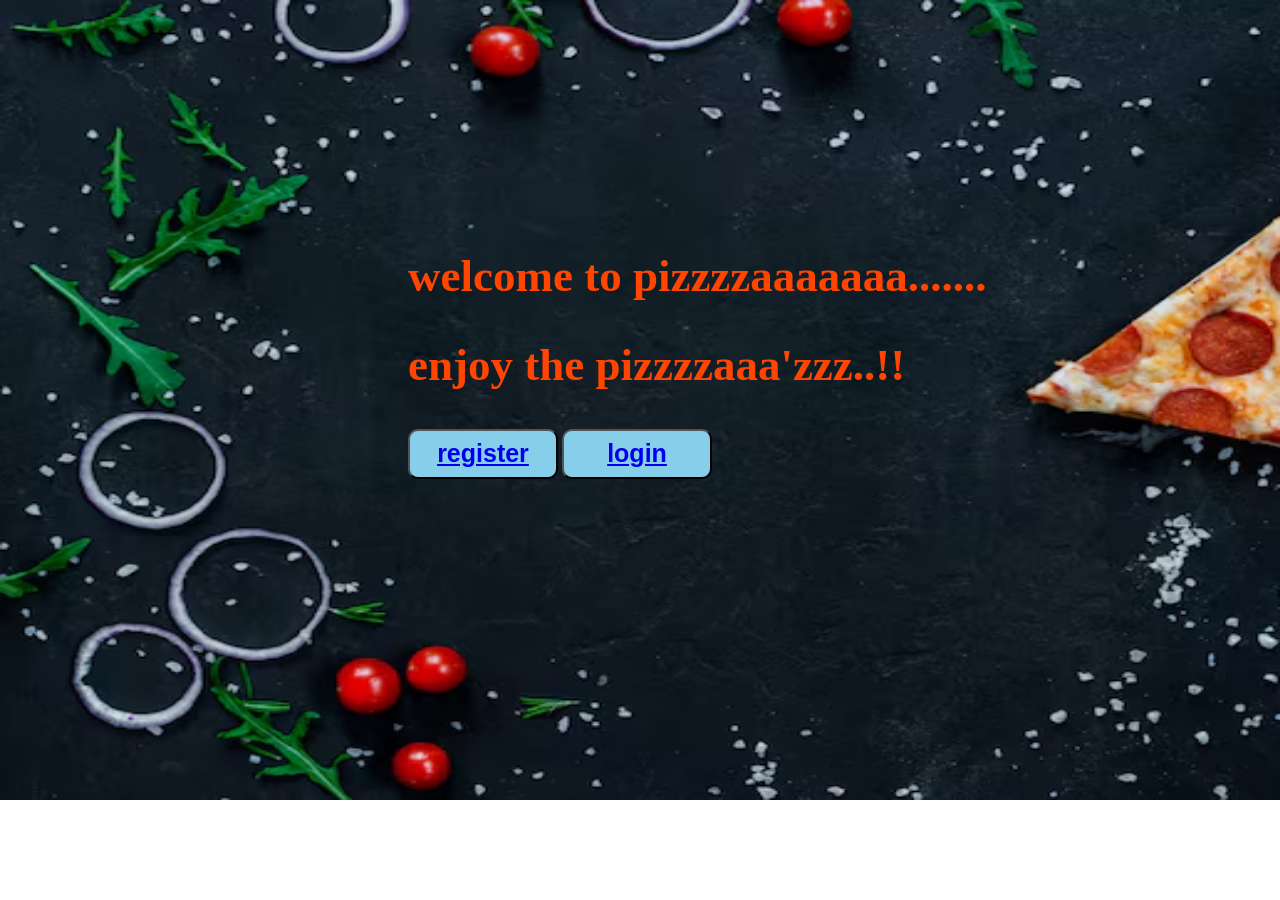
<file: index.html>
<!DOCTYPE html>
<html lang="en">
<head>
    <meta charset="UTF-8">
    <meta name="viewport" content="width=device-width, initial-scale=1.0">
    <title>pizza website</title>
    <link rel="stylesheet" href="style.css">
</head>
<body>
    <h1 style="margin-top: 250px;">welcome to pizzzzaaaaaaa.......</h1>
    <h2>enjoy the pizzzzaaa'zzz..!!</h2>
    <button id="text1"><a href="registrationpage.html">register</a></button>
    <button><a href="loginpage.html">login</a></button>
</body>
</html>
</file>
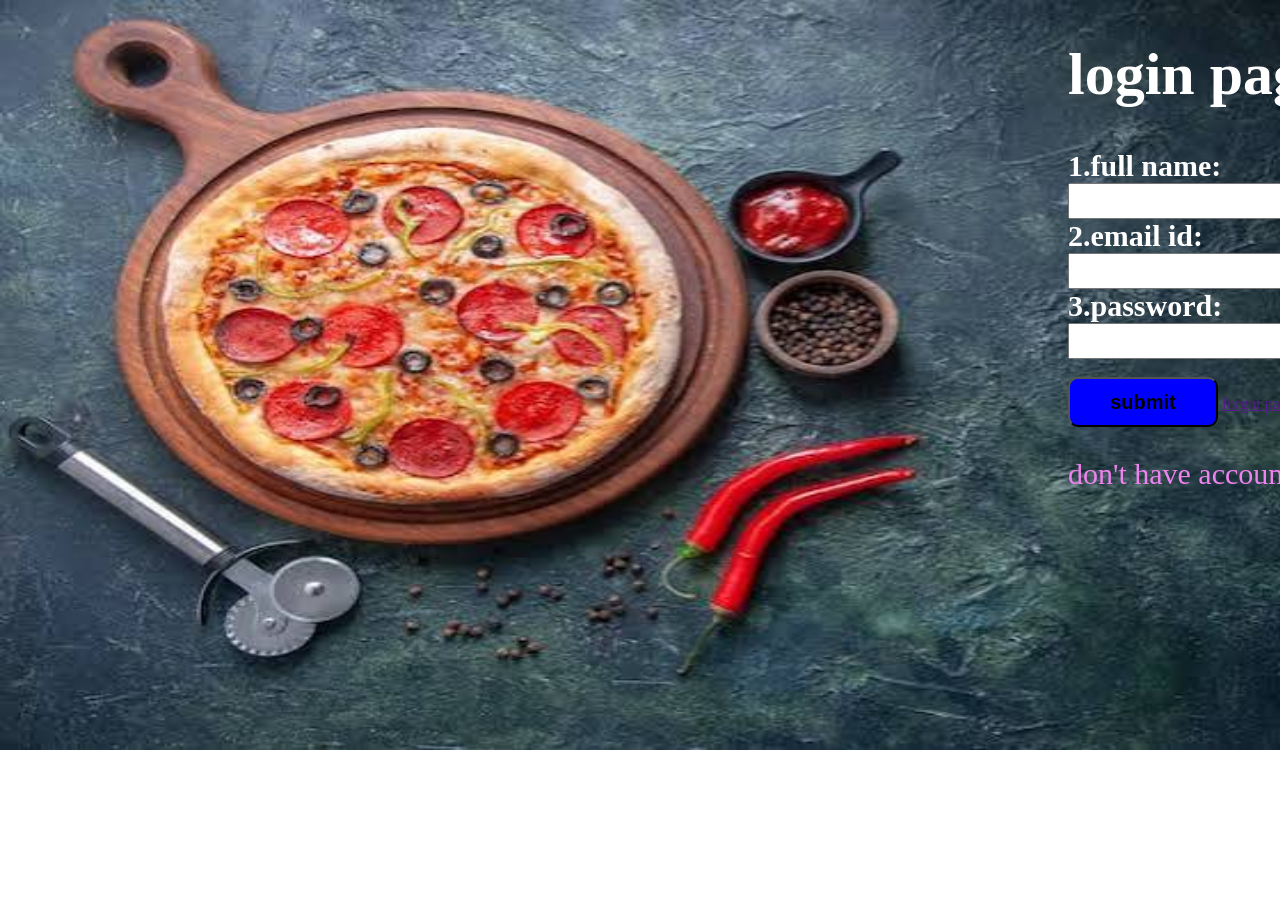
<file: loginpage.html>
<!DOCTYPE html>
<html lang="en">
<head>
    <meta charset="UTF-8">
    <meta name="viewport" content="width=device-width, initial-scale=1.0">
    <title>login page</title>
    <link rel="stylesheet" href="registrationpage.css">
    <link rel="stylesheet" href="login.css">
</head>
<body>
    <form action="">
        <h1>login page</h1>
        <label for="">1.full name:</label><br>
        <input type="text"><br>
        <label for="">2.email id:</label><br>
        <input type="email"><br>
        <label for="">3.password:</label><br>
        <input type="password"><br><br>
        <button>submit</button>
        <a href="">forgot password?</a>
        <p>don't have account? <a href="registrationpage.html">register</a></p>
    </form>
</body>
</html>
</file>
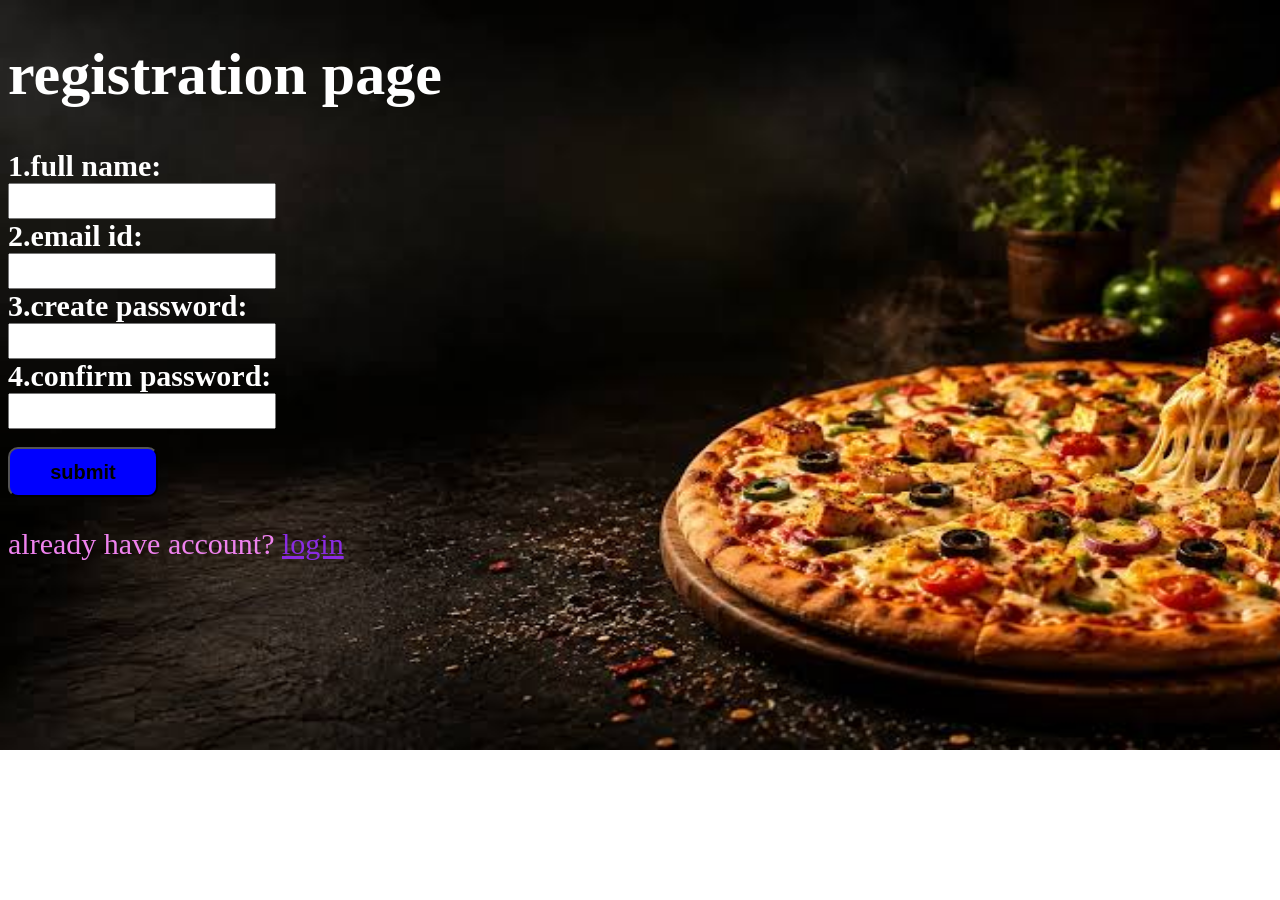
<file: registrationpage.html>
<!DOCTYPE html>
<html lang="en">
<head>
    <meta charset="UTF-8">
    <meta name="viewport" content="width=device-width, initial-scale=1.0">
    <title>registration page</title>
    <link rel="stylesheet" href="registrationpage.css">
</head>
<body>
   <form action="">
    <h1>registration page</h1>
    <label for="">1.full name:</label><br>
    <input type="text"><br>
    <label for="">2.email id:</label><br>
    <input type="email"><br>
    <label for="">3.create password:</label><br>
    <input type="password"><br>
    <label for="">4.confirm password:</label><br>
    <input type="password"><br><br>
    <button>submit</button>
    <p>already have account? <a href="loginpage.html" style="color: blueviolet;">login</a></p>
   </form> 
</body>
</html>
</file>
<file: style.css>
body{
    background-image: url(photo3.1.avif);
    background-repeat: no-repeat;
    background-size: 1550px 800px;
}
h1,h2{
    color: orangered;
    font-size: 45px;
}
button{
    height: 50px;
    width: 150px;
    background-color: skyblue;
    color: black;
    font-size: 25px;
    border-radius: 10px;
    font-weight: bold;
}
h1,h2,#text1{
    margin-left: 400px;
}
</file>
<file: registrationpage.css>
body{
    background-image: url(photo1.jpeg);
    background-repeat: no-repeat;background-size: 1550px 750px;
}
h1{
    color: white;
    font-size: 60px;
}
label{
    color: white;
    font-size: 30px;
    font-weight: bold;
}
input{
    height: 30px;
    width: 260px;
}
button{
    height: 50px;
    width: 150px;
    background-color: blue;
    color: black;
    font-size: 20px;
    border-radius: 10px;
    font-weight: bold;
}
p{
    color: violet;
    font-size: 30px;
}
</file>
<file: login.css>
form{
    width: 500px;
    margin-left: 1050px;
    padding-left: 10px;
}
body{
    background-image: url(photo2.jpeg);
}
</file>
